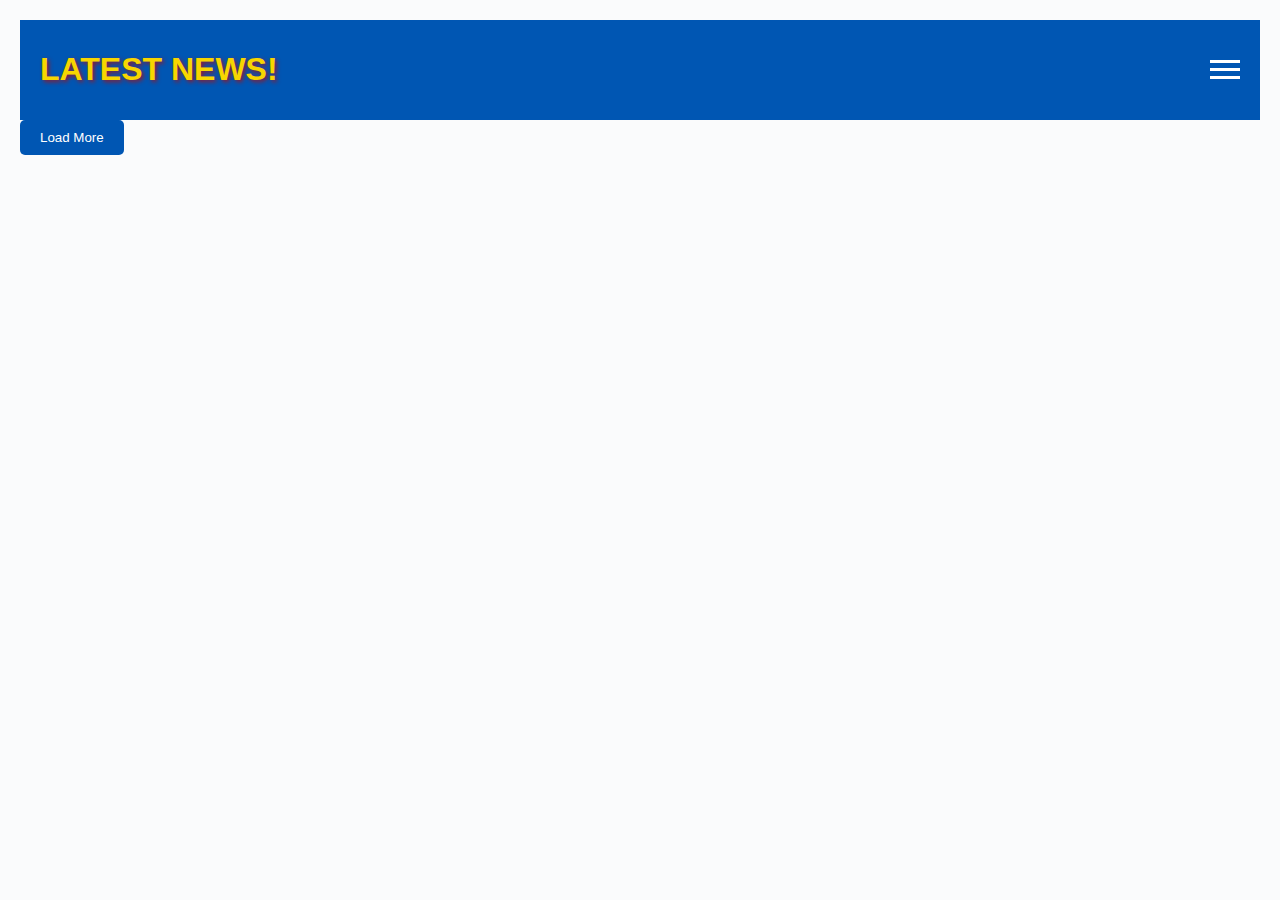
<file: stories/src/index.html>
<!DOCTYPE html>
<html lang="en">
<head>
    <meta charset="UTF-8" />
    <meta name="viewport" content="width=device-width, initial-scale=1.0" />
    <title>Hacker News</title>
    <link rel="stylesheet" href="styles.css" />
  </head>
  <body>
    <header>
      <h1>LATEST NEWS!</h1>
      <div class="hamburger" onclick="toggleMenu()" id="ham">
        <div class="line"></div>
        <div class="line"></div>
        <div class="line"></div>
      </div>
    </header>
    <div class="menu" id="menu">
      <br />
      <a href="index.html">Stories</a>
      <a href="../../jobs/src/index.html">Jobs</a>
      <a href="../../polls/polls.html">Polls</a>
    </div>
    <div class="container" id="stories"></div>
    <div id="stories"></div>
    <button id="loadMore" onclick="loadMorePosts()">Load More</button>
    <script src="script.js"></script>
  </body>
</html>
</file>
<file: stories/src/styles.css>
:root {
    --primary-color: #0056b3;
    --secondary-color: #ff9800;
    --background-color: #f8f9faa5;
    --text-color: #000000;
    --card-background: #ffffffec;
    --card-border: #031649;
    --link-color: #007bff;
}

body {
    font-family: Arial, sans-serif;
    margin: 0;
    padding: 20px;
    color: var(--text-color);
    background-color: var(--background-color);
}

h1 {
    font-weight: bold;
    color: rgb(247, 214, 0);
    text-shadow: 2px 2px 4px rgba(183, 9, 9, 0.8);
}

.container {
    max-width: 800px;
    margin: auto;
    text-align: center;
}

.card {
    background-color: var(--card-background);
    border: 2px solid var(--card-border);
    border-radius: 5px;
    padding: 15px;
    margin-bottom: 20px;
    box-shadow: 0 2px 4px rgba(0, 0, 0, 0.1);
}

.card h2 {
    font-size: 1.5em;
    font-family: 'Open Sans', sans-serif;
    margin: 0 0 10px;
}

.card p {
    color: #555;
}

.card a {
    text-decoration: none;
    color: var(--link-color);
}

.card a:hover {
    text-decoration: underline;
}

button {
    background-color: var(--primary-color);
    color: white;
    border: none;
    border-radius: 5px;
    padding: 10px 20px;
    cursor: pointer;
}

button:hover {
    background-color: #004494;
}

header {
    background-color: #0056b3;
    color: white;
    padding: 10px 20px;
    display: flex;
    align-items: center;
    justify-content: space-between;
}

.hamburger {
    cursor: pointer;
    display: flex;
    flex-direction: column;
    justify-content: space-around;
    height: 24px;
    width: 30px;
}

.line {
    height: 3px;
    width: 100%;
    background-color: white;
}

.menu {
    max-height: 0;
    overflow: hidden;
    transition: max-height 0.6s ease;
    background-color: #0056b3;
    position: absolute;
    top: 60px;
    right: 20px;
    border-radius: 5px;
    box-shadow: 0 2px 4px rgba(0, 0, 0, 0.2);
}

.menu.show {
    max-height: 200px;
}

.menu a {
    color: rgb(25, 171, 255);
    padding: 10px 20px;
    background-color: whitesmoke;
    text-decoration: none;
    display: block;
}

.menu a:hover {
    background-color: #004494;
    color: white;
}

.comment-section {
    border: 1px solid #ccc;
    border-radius: 5px;
    background-color: #fff;
    padding: 20px;
    margin-top: 20px;
}

.comment {
    border-bottom: 1px solid #eee;
    padding: 10px 0;
}

.comment:last-child {
    border-bottom: none;
}

.comment-header {
    font-weight: bold;
    margin-bottom: 5px;
}

.comment-body {
    margin-bottom: 10px;
}

.reply-button {
    background-color: #007bff;
    color: white;
    border: none;
    padding: 5px 10px;
    border-radius: 3px;
    cursor: pointer;
}

.reply-form {
    display: none;
    margin-top: 10px;
    padding: 10px;
    border: 1px solid #ccc;
    border-radius: 5px;
    background-color: #f1f1f1;
}

.reply-input {
    width: 100%;
    padding: 8px;
    margin-bottom: 10px;
    border: 1px solid #ccc;
    border-radius: 5px;
}

.submit-button {
    background-color: #28a745;
    color: white;
    border: none;
    padding: 5px 10px;
    border-radius: 3px;
    cursor: pointer;
}

.replies {
    padding-left: 20px;
    margin-top: 10px;
}
</file>
